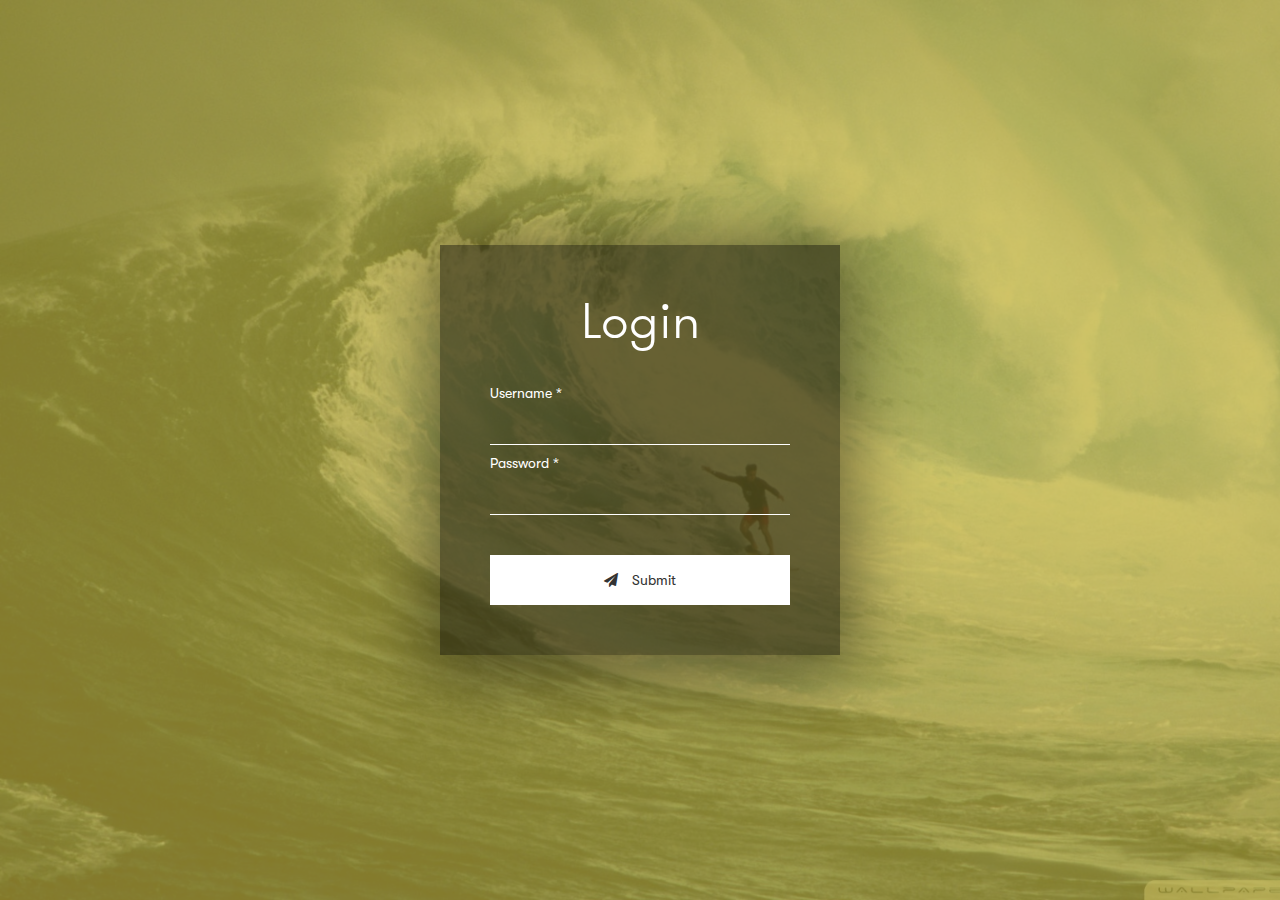
<file: index.html>
<!DOCTYPE html>
<html>

<head>
  <meta http-equiv="Content-Type" content="text/html; charset=utf-8" />
  <meta http-equiv="X-UA-Compatible" content="IE7" />
  <meta http-equiv="X-UA-Compatible" content="chrome=1" />
  <meta name="apple-mobile-web-app-capable" content="yes" />
  <meta name="viewport" content="width=device-width, initial-scale=1.0" />
  <link rel="ico/png" href="images/favicon.ico" type="image/icon" />
  <link rel="ico/png" href="images/favicon.png" type="image/icon" />
  <!--[if lte IE 8]>
      <script src="http://html5shiv.googlecode.com/svn/trunk/html5.js"></script>
    <![endif]-->
  <!--[if lt IE 9]>
        <script src="http://ie7-js.googlecode.com/svn/version/2.1(beta4)/IE9.js&quot; type="text/javascript"></script>
        <script src="http://ie7-js.googlecode.com/svn/version/2.1(beta4)/ie7-squish.js&quot; type="text/javascript"></script>
        <script src="http://html5shim.googlecode.com/svn/trunk/html5.js&quot; type="text/javascript"></script>
        <![endif]-->
  <title>.:: Login</title>
  <link href="stylesheets/font-awesome.min.css" rel="stylesheet" type="text/css" />
  <link rel="stylesheet" href="stylesheets/anim.css" />
  <link href="stylesheets/style.css" rel="stylesheet" type="text/css" />
</head>

<body>
  <div class="wrapper login_wrapper">
    <div class="login_box">
      <form action="home.html" class="wrapper">
        <h2 class="wrapper">Login</h2>
        <div class="wrapper form_deck">
          <input type="text" id="uname" />
          <label for="uname">Username *</label>
        </div>
        <div class="wrapper form_deck">
          <input type="text" id="pwd" />
          <label for="pwd">Password *</label>
        </div>
        <div class="wrapper form_deck">
          <button><i class="fa fa-send"></i> Submit</button>
        </div>
      </form>
    </div>
  </div>
  <a href="javascript:;" class="scrollup"><i class="fa fa-angle-up"></i>top</a>
  <script type="text/javascript" src="js/jquery-3.4.1.min.js"></script>
  <script type="text/javascript" src="js/jquery-migrate-1.2.1.min.js"></script>
  <script src="js/functions.js" type="text/javascript"></script>
</body>

</html>
</file>
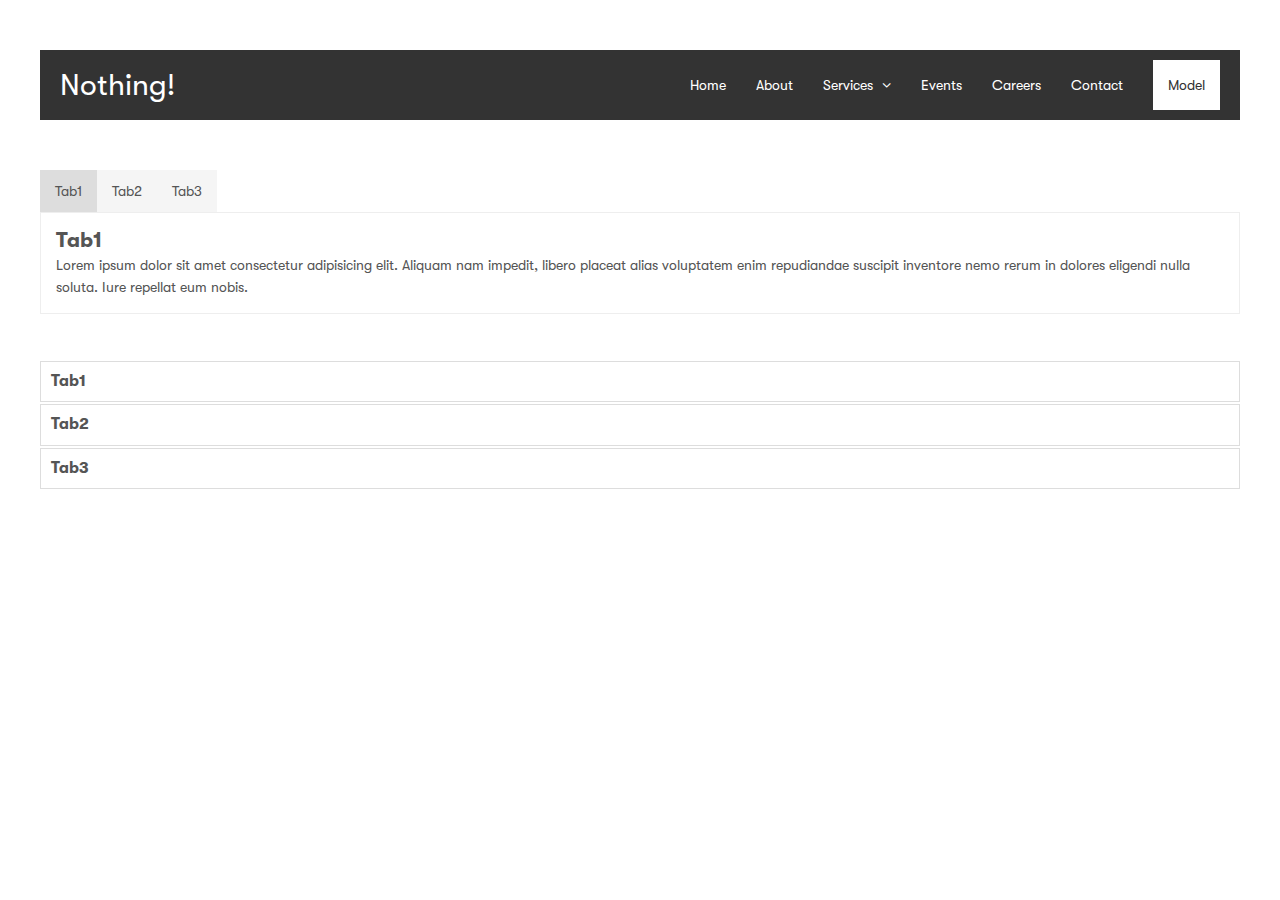
<file: home.html>
<!DOCTYPE html>
<html>
  <head>
    <meta http-equiv="Content-Type" content="text/html; charset=utf-8" />
    <meta http-equiv="X-UA-Compatible" content="IE7" />
    <meta http-equiv="X-UA-Compatible" content="chrome=1" />
    <meta name="apple-mobile-web-app-capable" content="yes" />
    <meta name="viewport" content="width=device-width, initial-scale=1.0" />
    <link rel="ico/png" href="images/favicon.ico" type="image/icon" />
    <link rel="ico/png" href="images/favicon.png" type="image/icon" />
    <!--[if lte IE 8]>
      <script src="http://html5shiv.googlecode.com/svn/trunk/html5.js"></script>
    <![endif]-->
    <!--[if lt IE 9]>
        <script src="http://ie7-js.googlecode.com/svn/version/2.1(beta4)/IE9.js&quot; type="text/javascript"></script>
        <script src="http://ie7-js.googlecode.com/svn/version/2.1(beta4)/ie7-squish.js&quot; type="text/javascript"></script>
        <script src="http://html5shim.googlecode.com/svn/trunk/html5.js&quot; type="text/javascript"></script>
        <![endif]-->
    <title>.:: Login</title>
    <link
      href="stylesheets/font-awesome.min.css"
      rel="stylesheet"
      type="text/css"
    />
    <link rel="stylesheet" href="stylesheets/anim.css" />
    <link href="stylesheets/style.css" rel="stylesheet" type="text/css" />
  </head>

  <body>
    <div class="wrapper_inner">
      <div class="popup" id="popup">
        <div class="popbox">
          <div class="closeBtn" sg-close="popup">
            <i class="fa fa-times"></i>
          </div>
          <h2>Text popup</h2>
          <p>
            Lorem ipsum dolor sit amet consectetur adipisicing elit. Laboriosam
            est placeat in minus deserunt quidem mollitia alias quibusdam
            dolorem fugit libero, rerum distinctio. Quasi similique maxime
            voluptates dolorem! Eos, repudiandae?
          </p>
        </div>
      </div>
    </div>

    <div class="wrapper">
      <div class="wrapper_inner">
        <div class="wrapper navigation">
          <div class="logo">Nothing!</div>
          <ul class="menu">
            <li><a href="">Home</a></li>
            <li><a href="">About</a></li>
            <li>
              <a href="javascript:;" sg-dropdown="submenu"
                >Services <i class="fa fa-angle-down"></i
              ></a>
              <ul class="submenu">
                <li><a href="">Home</a></li>
                <li><a href="">About</a></li>
                <li>
                  <a href="javascript:;" sg-dropdown="submenu2"
                    >Services <i class="fa fa-angle-right"></i
                  ></a>
                  <ul class="submenu2">
                    <li><a href="">Home</a></li>
                    <li><a href="">About</a></li>
                    <li><a href="">Services</a></li>
                    <li><a href="">Events</a></li>
                    <li><a href="">Careers</a></li>
                    <li><a href="">Contact</a></li>
                  </ul>
                </li>
                <li><a href="">Events</a></li>
                <li><a href="">Careers</a></li>
                <li><a href="">Contact</a></li>
              </ul>
            </li>
            <li><a href="">Events</a></li>
            <li><a href="">Careers</a></li>
            <li><a href="">Contact</a></li>
            <li class="last">
              <a href="javascript:;" sg-popup="popup">Model</a>
            </li>
          </ul>
        </div>
      </div>
    </div>

    <div class="wrapper">
      <div class="wrapper_inner">
        <ul class="wrapper tabs">
          <li sg-tab="tab1">Tab1</li>
          <li sg-tab="tab2">Tab2</li>
          <li sg-tab="tab3">Tab3</li>
        </ul>
        <div class="wrapper" id="tab1" sg-tabs>
          <h2>Tab1</h2>
          <p>
            Lorem ipsum dolor sit amet consectetur adipisicing elit. Aliquam nam
            impedit, libero placeat alias voluptatem enim repudiandae suscipit
            inventore nemo rerum in dolores eligendi nulla soluta. Iure repellat
            eum nobis.
          </p>
        </div>
        <div class="wrapper" id="tab2" sg-tabs>
          <h2>Tab2</h2>
          <p>
            Lorem ipsum dolor sit amet consectetur adipisicing elit. Aliquam nam
            impedit, libero placeat alias voluptatem enim repudiandae suscipit
            inventore nemo rerum in dolores eligendi nulla soluta. Iure repellat
            eum nobis.
          </p>
        </div>
        <div class="wrapper" id="tab3" sg-tabs>
          <h2>Tab3</h2>
          <p>
            Lorem ipsum dolor sit amet consectetur adipisicing elit. Aliquam nam
            impedit, libero placeat alias voluptatem enim repudiandae suscipit
            inventore nemo rerum in dolores eligendi nulla soluta. Iure repellat
            eum nobis.
          </p>
        </div>
      </div>
    </div>

    <div class="wrapper"><br /><br /></div>

    <div class="wrapper">
      <div class="wrapper_inner">
        <div class="wrapper accordian">
          <h2 class="wrapper" sg-accordian="accordian1">Tab1</h2>
          <div class="wrapper" id="accordian1" sg-accordians>
            <p>
              Lorem ipsum dolor sit amet consectetur adipisicing elit. Aliquam
              nam impedit, libero placeat alias voluptatem enim repudiandae
              suscipit inventore nemo rerum in dolores eligendi nulla soluta.
              Iure repellat eum nobis.
            </p>
          </div>
        </div>
        <div class="wrapper accordian">
          <h2 class="wrapper" sg-accordian="accordian2">Tab2</h2>
          <div class="wrapper" id="accordian2" sg-accordians>
            <p>
              Lorem ipsum dolor sit amet consectetur adipisicing elit. Aliquam
              nam impedit, libero placeat alias voluptatem enim repudiandae
              suscipit inventore nemo rerum in dolores eligendi nulla soluta.
              Iure repellat eum nobis.
            </p>
          </div>
        </div>
        <div class="wrapper accordian">
          <h2 class="wrapper" sg-accordian="accordian3">Tab3</h2>
          <div class="wrapper" id="accordian3" sg-accordians>
            <p>
              Lorem ipsum dolor sit amet consectetur adipisicing elit. Aliquam
              nam impedit, libero placeat alias voluptatem enim repudiandae
              suscipit inventore nemo rerum in dolores eligendi nulla soluta.
              Iure repellat eum nobis.
            </p>
          </div>
        </div>
      </div>
    </div>

    <a href="javascript:;" class="scrollup"
      ><i class="fa fa-angle-up"></i>top</a
    >
    <script type="text/javascript" src="js/jquery-3.4.1.min.js"></script>
    <script
      type="text/javascript"
      src="js/jquery-migrate-1.2.1.min.js"
    ></script>
    <script src="js/functions.js" type="text/javascript"></script>
    <script type="text/javascript">
      "use strict";
      $(document).on("click", "[sg-popup]", function() {
        const slideup = $(this).attr("sg-popup");
        // console.log(slideup);
        $("#" + slideup).show();
      });
      $(document).on("click", "[sg-close]", function() {
        const slideclose = $(this).attr("sg-close");
        // console.log(slideclose);
        $("#" + slideclose).hide();
      });
      $("[sg-dropdown]").click(function() {
        const dropdown = $(this).attr("sg-dropdown");
        // console.log(dropdown);
        $("." + dropdown).slideToggle();
        $(this).toggleClass("close-icon");
      });
      $("[sg-tabs]").hide();
      $("[sg-tabs]:first").show();
      $("[sg-tab]:first").addClass("is-open");
      $("[sg-tab]").click(function() {
        const sgtab = $(this).attr("sg-tab");
        // console.log(sgtab);
        $("[sg-tab]").removeClass("is-open");
        $(this).addClass("is-open");
        $("[sg-tabs]").hide();
        $("#" + sgtab).show();
      });

      $("[sg-accordian]").click(function() {
        const accordian = $(this).attr("sg-accordian");
        $("[sg-accordians]").slideUp("500");
        $("[sg-accordian]").removeClass("is-open");
        const accordianTab = $(this).next("#" + accordian);
        if (accordianTab.is(":hidden")) {
          accordianTab.slideDown("500");
          $(this).addClass("is-open");
        } else {
          accordianTab.slideUp("500");
          $(this).removeClass("is-open");
        }
      });
    </script>
  </body>
</html>
</file>
<file: stylesheets/style.css>
/* CSS Document */
@import url("font-face.css");
ul,
ol {
  margin: 0px;
  padding: 0;
  list-style: none;
}

*,
*:before,
*:after {
  margin: 0px;
  padding: 0px;
  box-sizing: border-box;
  -moz-box-sizing: border-box;
  -webkit-box-sizing: border-box;
  -o-box-sizing: border-box;
  -ms-box-sizing: border-box;
}

a,
img {
  border: 0px;
  outline: 0px;
  color: #2990c2;
  text-decoration: none;
  vertical-align: top;
}

body {
  font-size: 14px;
  color: #555;
  line-height: 1.6;
  width: 100%;
  overflow-x: hidden;
  font-weight: 400;
  position: relative;
  font-family: GT-Walsheim, sans-serif;
}

input,
select,
textarea,
button {
  font-family: GT-Walsheim, sans-serif;
  font-size: 14px;
}

input[type=file]:focus,
input:focus,
select:focus,
textarea:focus,
button:focus {
  outline: 0px;
}

h1,
h2,
h3,
h4,
h5,
h6,
label {
  margin: 0;
  padding: 0;
  line-height: 1.2;
}

.scrollup {
  position: fixed;
  bottom: 60px;
  right: 40px;
  padding: 5px 10px;
  line-height: 1;
  background: #fff;
  border: 1px solid #023f88;
  border-radius: 3px;
  font-size: 12px;
  color: #023f88;
  z-index: 99;
  display: none;
  -webkit-box-shadow: 0px 0px 10px -5px rgba(0, 0, 0, 0.1);
          box-shadow: 0px 0px 10px -5px rgba(0, 0, 0, 0.1);
  transition: all ease-in-out .5s;
  -webkit-transition: all ease-in-out .5s;
}

.scrollup i {
  margin-right: 5px;
}

.scrollup:hover {
  -webkit-box-shadow: 0px 0px 10px -1px rgba(0, 0, 0, 0.2);
          box-shadow: 0px 0px 10px -1px rgba(0, 0, 0, 0.2);
}

.wrapper {
  width: 100%;
  float: left;
  position: relative;
}

.wrapper_inner {
  max-width: 1200px;
  min-width: 240px;
  margin-left: auto;
  margin-right: auto;
}

.login_wrapper {
  height: 100vh;
  background-image: url(../images/bg1.jpg);
  background-size: cover;
  background-position: center;
}

.login_wrapper::after {
  position: absolute;
  top: 0;
  left: 0;
  content: '';
  width: 100%;
  height: 100%;
  background-color: rgba(188, 170, 38, 0.7);
}

.login_wrapper .login_box {
  position: absolute;
  top: 50%;
  left: 50%;
  width: 90%;
  max-width: 400px;
  padding: 50px;
  color: #fff;
  z-index: 2;
  background: rgba(0, 0, 0, 0.5);
  -webkit-box-shadow: 0px 10px 70px 10px rgba(0, 0, 0, 0.5);
          box-shadow: 0px 10px 70px 10px rgba(0, 0, 0, 0.5);
  -webkit-transform: translate(-50%, -50%);
          transform: translate(-50%, -50%);
}

.login_wrapper .login_box h2 {
  text-align: center;
  margin-bottom: 50px;
  font-size: 50px;
  font-weight: 300;
  line-height: 1;
}

.login_wrapper .login_box input {
  width: 100%;
  float: left;
  height: 50px;
  background: transparent;
  border: 0px;
  color: #fff;
  border-bottom: 1px solid #fff;
  margin-bottom: 20px;
}

.login_wrapper .login_box label {
  position: absolute;
  top: 0;
  left: 0;
  z-index: -1;
  -webkit-transform: translateY(-10px);
          transform: translateY(-10px);
  -webkit-transition: all ease-in-out .5s;
  transition: all ease-in-out .5s;
}

.login_wrapper .login_box button {
  width: 100%;
  float: left;
  height: 50px;
  border: 0px;
  background: #fff;
  color: #333;
  margin-top: 20px;
  cursor: pointer;
  -webkit-transition: all ease-in-out .5s;
  transition: all ease-in-out .5s;
}

.login_wrapper .login_box button i {
  margin-right: 10px;
}

.login_wrapper .login_box button:hover {
  background: #00ffed;
  color: #fff;
}

.popup {
  display: none;
  position: fixed;
  top: 0;
  left: 0;
  z-index: 2;
  width: 100%;
  height: 100%;
  background: rgba(0, 0, 0, 0.2);
  -webkit-transition: all ease-in-out .5s;
  transition: all ease-in-out .5s;
}

.popup .popbox {
  position: absolute;
  top: 50%;
  left: 50%;
  width: 600px;
  padding: 50px;
  background: #fff;
  color: #333;
  z-index: 99;
  -webkit-transform: translate(-50%, -50%);
          transform: translate(-50%, -50%);
  -webkit-transition: all ease-in-out .5s;
  transition: all ease-in-out .5s;
}

.popup .popbox .closeBtn {
  float: right;
  cursor: pointer;
  -webkit-transform: translate(30px, -20px);
          transform: translate(30px, -20px);
}

.popup .popbox h2 {
  font-size: 30px;
  margin-bottom: 20px;
}

.navigation {
  margin: 50px 0;
  background: #333;
  color: #fff;
  line-height: 30px;
  padding: 0 20px;
}

.navigation .logo {
  float: left;
  font-size: 30px;
  margin: 20px 0;
}

.navigation .menu {
  float: right;
}

.navigation .menu li {
  float: left;
  position: relative;
  margin-left: 30px;
  padding: 20px 0;
}

.navigation .menu li a {
  float: left;
  color: #fff;
}

.navigation .menu li a i {
  margin-left: 5px;
  display: inline-block;
}

.navigation .menu li a.close-icon i {
  -webkit-transform: rotate(180deg);
          transform: rotate(180deg);
}

.navigation .menu li ul {
  display: none;
  position: absolute;
  top: 100%;
  left: 0;
  width: 200px;
  z-index: 5;
  background: #ddd;
}

.navigation .menu li ul li {
  width: 100%;
  margin-left: 0px;
  padding: 0;
}

.navigation .menu li ul li a {
  color: #111;
  width: 100%;
  padding: 2px 15px;
}

.navigation .menu li ul li a i {
  float: right;
  margin-top: 5px;
}

.navigation .menu li ul li a.close-icon i {
  -webkit-transform: rotate(180deg);
          transform: rotate(180deg);
}

.navigation .menu li ul li ul {
  top: 0;
  left: 100%;
}

.navigation .menu li.last {
  padding: 10px 0;
}

.navigation .menu li.last a {
  padding: 10px 15px;
  background: #fff;
  color: #333;
}

.navigation .menu li.last:hover a {
  color: red;
}

.tabs li {
  float: left;
  padding: 10px 15px;
  background: #f5f5f5;
  cursor: pointer;
}

.tabs li.is-open {
  background: #ddd;
}

[sg-tabs] {
  padding: 15px;
  border: 1px solid #eee;
}

.accordian {
  margin-top: 2px;
  border: 1px solid #ddd;
}

.accordian h2 {
  padding: 10px;
  font-size: 16px;
  cursor: pointer;
}

.accordian h2.is-open {
  border-bottom: 1px solid #ddd;
}

.accordian [sg-accordians] {
  padding: 20px;
  display: none;
}
/*# sourceMappingURL=style.css.map */
</file>
